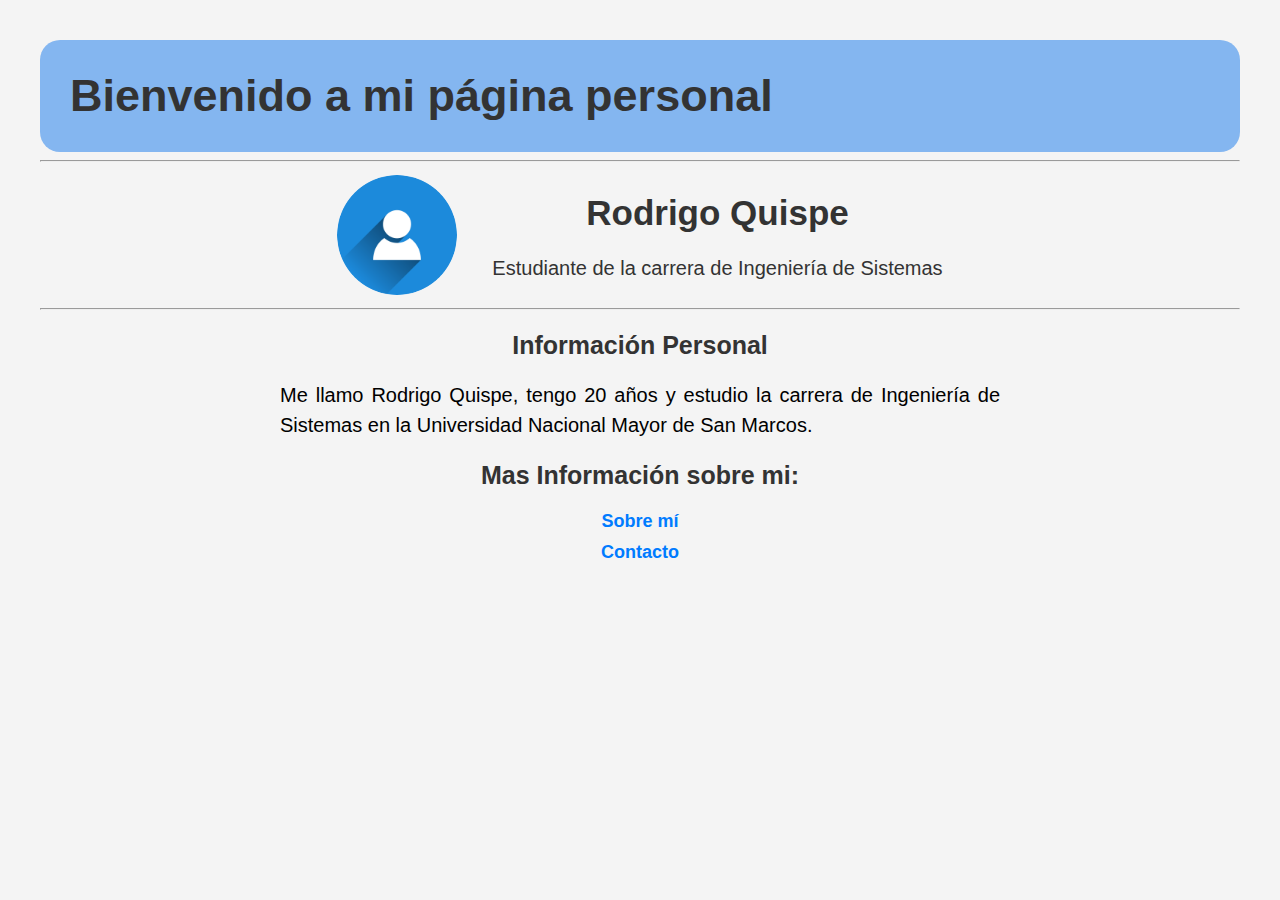
<file: HTML/Mi_Sitio_Web/index.html>
<!DOCTYPE html>
<html lang="es">
<head>
    <link rel="icon" type="image/x-icon" href="images/SanMarcos.ICO">
    <meta charset="UTF-8">
    <meta name="viewport" content="width=device-width, initial-scale=1.0">
    <title>Pagina Personal</title>
    <link rel="stylesheet" href="estilos.css">
</head>
<body>
    <header>
        <div class="encabezado">
            <h1>Bienvenido a mi página personal</h1>
        </div>
        <hr>
    </header>
    <div class="imagen1-nombre">
        <img src="Images/persona.jpeg" alt="Persona" width="120" height="120" style="margin-right: 20px;">
        <div>
            <h1> Rodrigo Quispe </h1>
            <h3> Estudiante de la carrera de Ingeniería de Sistemas </h3>
        </div>
    </div>
        <hr>

        <h2> Información Personal </h2>
        <p>Me llamo Rodrigo Quispe, tengo 20 años y estudio la carrera
        de Ingeniería de Sistemas en la Universidad Nacional Mayor de San Marcos.</p>
        
        <h2> Mas Información sobre mi: </h2>
    <ul>
        <li><a href="sobre_mi.html">Sobre mí</a></li>
        <li><a href="contacto.html">Contacto</a></li>
    </ul>
</body>
</html>
</file>
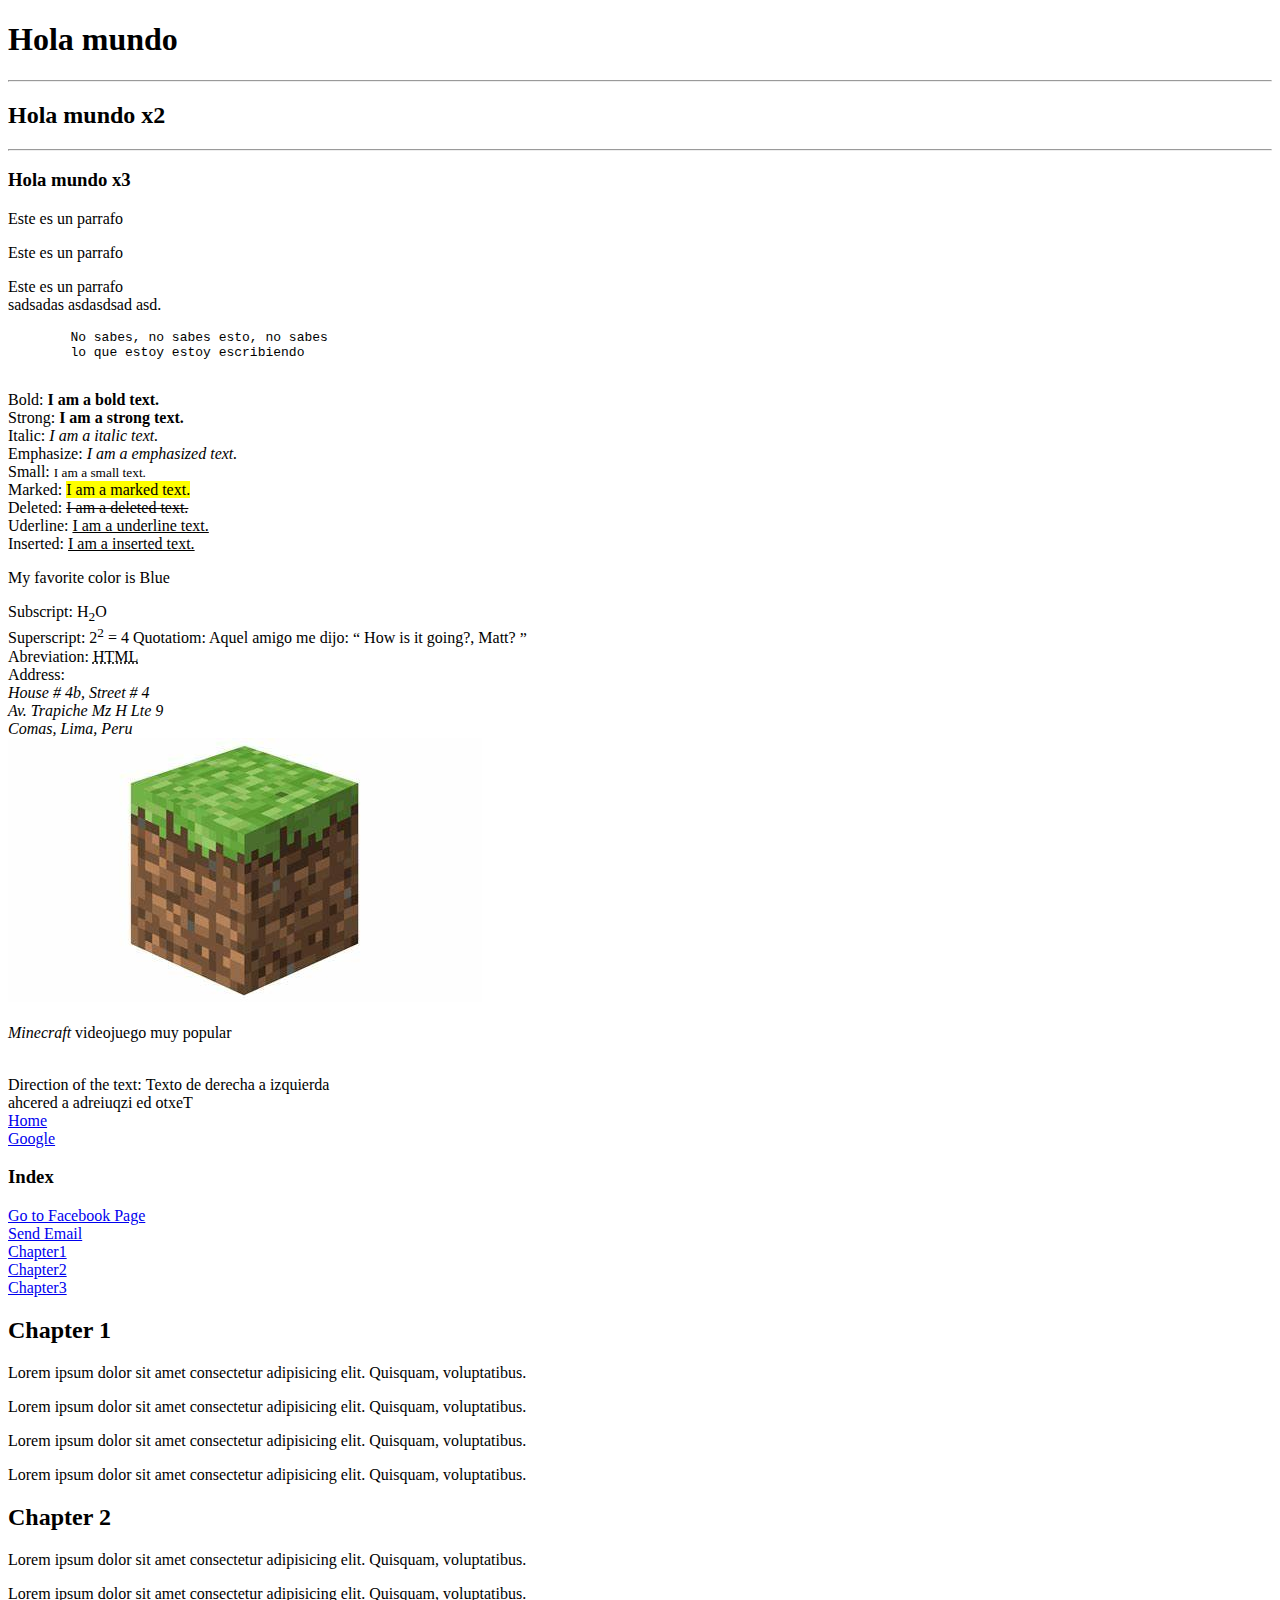
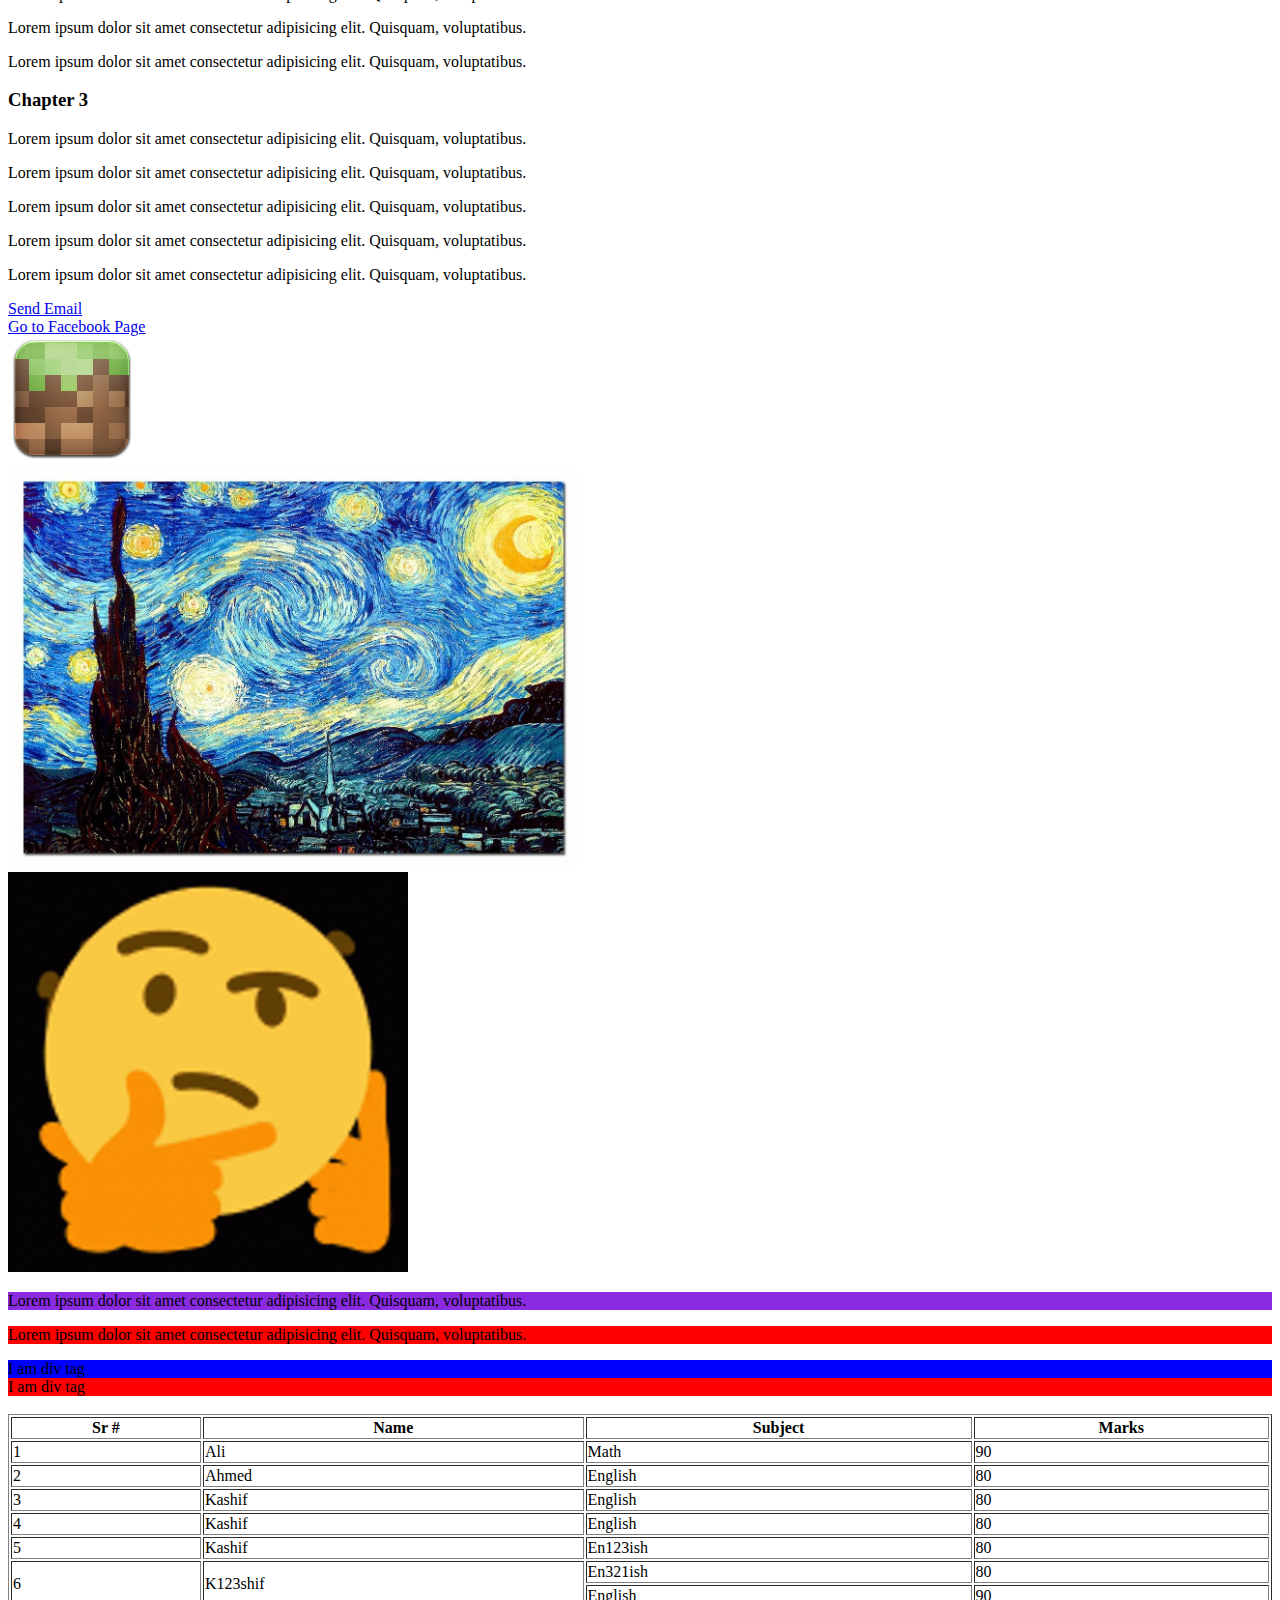
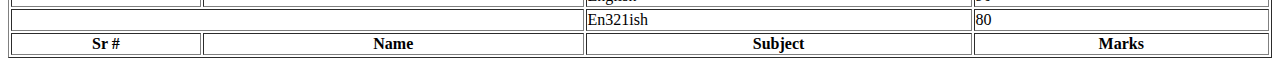
<file: HTML/Pagina.html>
<!DOCTYPE html>
<html lang="en">
<head>
    <link rel="icon" type="image/x-icon" href="images/minecraft-icon.ico">
    <meta charset="UTF-8">
    <meta name="viewport" content="width=device-width, initial-scale=1.0">
    <title>Minecraft</title>
</head>
<body>
    <h1>Hola mundo</h1>
    <hr>
    <h2>Hola mundo x2</h2>
    <hr>
    <h3>Hola mundo x3</h3>
    <p>Este es un parrafo</p>
    <p>Este es un parrafo</p>
    <p>Este es un parrafo <br>
        sadsadas
        asdasdsad
        asd.
    </p>
    <p> 
        <pre>
        No sabes, no sabes esto, no sabes 
        lo que estoy estoy escribiendo 
        </pre>
    </p>
    Bold:<b> I am a bold text. </b> <br>
    Strong:<strong> I am a strong text. </strong> <br>
    Italic:<i> I am a italic text. </i> <br>
    Emphasize:<em> I am a emphasized text. </em> <br>
    Small: <small> I am a small text. </small> <br>
    Marked: <mark> I am a marked text. </mark> <br>
    Deleted: <del> I am a deleted text. </del> <br>
    Uderline: <u> I am a underline text. </u> <br>
    Inserted: <ins> I am a inserted text. </ins> <br>

    <p>My favorite color is Blue</p>

    Subscript: H<sub>2</sub>O <br>
    Superscript: 2<sup>2</sup> = 4

    Quotatiom: Aquel amigo me dijo: <q> How is it going?, Matt? </q> <br>
    Abreviation: <abbr title="Hypertext Markup Language">HTML</abbr> <br>
    Address: 
    <address>
        House # 4b, Street # 4 <br>
        Av. Trapiche Mz H Lte 9 <br>
        Comas, Lima, Peru <br>
    </address>
    <img src="images/mine.jpg" alt=""> <br>
    <p><cite>Minecraft</cite> videojuego muy popular</p> <br>
    Direction of the text: <bdo dir="ltr">Texto de derecha a izquierda</bdo> <br>
    <bdo dir="rtl">Texto de izquierda a derecha</bdo> <br>
    <a href="Mi_Sitio_Web\index.html">Home</a> <br>
    <a href="https://www.google.com">Google</a> <br>

    <h3>Index</h3>

    <a href="https://www.facebook.com">Go to Facebook Page</a> <br>
    <a href="mailto:rodrigoqgsebastian123@gmail.com">Send Email</a> <br>
    <a href="#c1">Chapter1</a> <br>
    <a href="#c2">Chapter2</a> <br>
    <a href="#c3">Chapter3</a> <br>
  
    <h2 id="c1"> Chapter 1 </h2>
    <p> Lorem ipsum dolor sit amet consectetur adipisicing elit. Quisquam, voluptatibus. </p>
    <p> Lorem ipsum dolor sit amet consectetur adipisicing elit. Quisquam, voluptatibus. </p>
    <p> Lorem ipsum dolor sit amet consectetur adipisicing elit. Quisquam, voluptatibus. </p>
    <p> Lorem ipsum dolor sit amet consectetur adipisicing elit. Quisquam, voluptatibus. </p>

    <h2 id="c2"> Chapter 2 </h2>
    <p> Lorem ipsum dolor sit amet consectetur adipisicing elit. Quisquam, voluptatibus. </p>
    <p> Lorem ipsum dolor sit amet consectetur adipisicing elit. Quisquam, voluptatibus. </p>
    <p> Lorem ipsum dolor sit amet consectetur adipisicing elit. Quisquam, voluptatibus. </p>
    <p> Lorem ipsum dolor sit amet consectetur adipisicing elit. Quisquam, voluptatibus. </p>

    <h3 id="c3"> Chapter 3 </h3>
    <p> Lorem ipsum dolor sit amet consectetur adipisicing elit. Quisquam, voluptatibus. </p>
    <p> Lorem ipsum dolor sit amet consectetur adipisicing elit. Quisquam, voluptatibus. </p>
    <p> Lorem ipsum dolor sit amet consectetur adipisicing elit. Quisquam, voluptatibus. </p>
    <p> Lorem ipsum dolor sit amet consectetur adipisicing elit. Quisquam, voluptatibus. </p>
    <p> Lorem ipsum dolor sit amet consectetur adipisicing elit. Quisquam, voluptatibus. </p>

    <a href="mailto:rodrigoqgsebastian123@gmail.com" title="Send an Email saying: You are cute">Send Email</a> <br>
    <a href="https://www.facebook.com" target="_blanck">Go to Facebook Page</a> <br>

    <a href="https://www.minecraft.net/es-es">
        <img src="images\minecraft-icon.ico" alt="">
    </a> <br>
        <img src="images/R.jpg" alt="La Noche Estrellada" wight="500" height="400"> <br>
        <img src="images/random.gif" alt="Objeto GIF" wight="500" height="400"> <br>
    
    <p style="background-color: blueviolet;"> Lorem ipsum dolor sit amet consectetur adipisicing elit. Quisquam, voluptatibus. </p>
    <p style="background-color: red;"> Lorem ipsum dolor sit amet consectetur adipisicing elit. Quisquam, voluptatibus. </p>

    <div style="background-color: blue"> I am div tag </div>
    <div style="background-color: red"> I am div tag </div> <br>

    <table border="1" style="width: 100%"> 
        <thead>
            <tr>
                <th>Sr #</th>
                <th>Name </th>
                <th>Subject</th>
                <th>Marks</th>
            </tr>
        </thead>

        <tbody>
            <tr>
                <td>1</td>
                <td>Ali</td>
                <td>Math</td>
                <td>90</td>
            </tr>
                <td>2</td>
                <td>Ahmed</td>
                <td>English</td>
                <td>80</td>
            </tr>
            <tr>
                <td>3</td>
                <td>Kashif</td>
                <td>English</td>
                <td>80</td>
            </tr>
            <tr>
                <td>4</td>
                <td>Kashif</td>
                <td>English</td>
                <td>80</td>
            </tr>
            <tr>
                <td>5</td>
                <td>Kashif</td>
                <td>En123ish</td>
                <td>80</td>
            </tr>
            <tr>
                <td rowspan="2">6</td>
                <td rowspan="2">K123shif</td>
                <td>En321ish</td>
                <td>80</td>
            </tr>
            <tr>
                <td>English</td>
                <td>90</td>
            </tr>
            <tr>
                <td colspan="2"></td>
                <td>En321ish</td>
                <td>80</td>
            </tr>
        </tbody>
        <tfoot>
            <tr>
                <th>Sr #</th>
                <th>Name </th>
                <th>Subject</th>
                <th>Marks</th>
            </tr>
    </table>

</body>
</html>
</file>
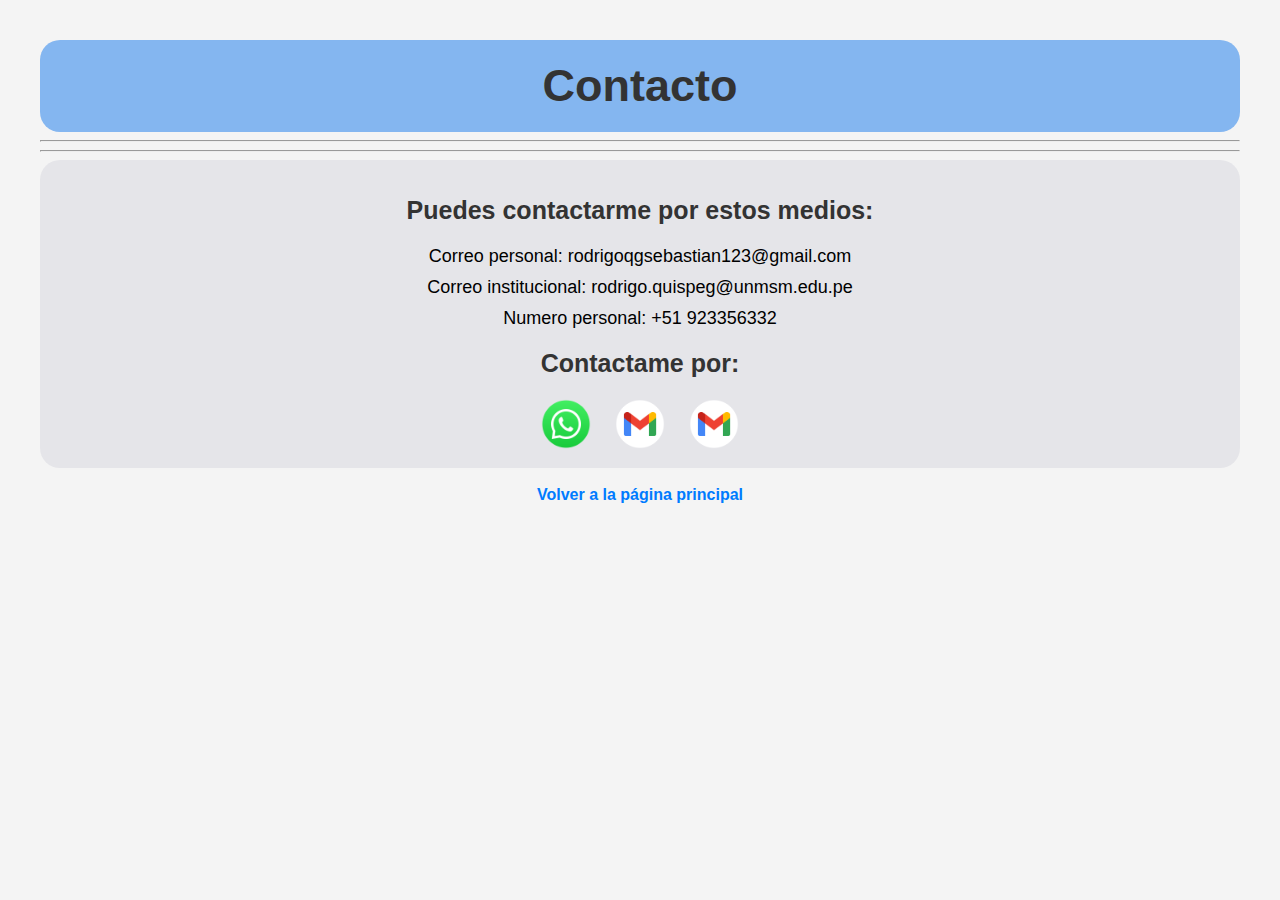
<file: HTML/Mi_Sitio_Web/contacto.html>
<!DOCTYPE html>
<html lang="es">
<head>
    <link rel="icon" type="image/x-icon" href="images/SanMarcos.ICO">
    <meta charset="UTF-8">
    <meta name="viewport" content="width=device-width, initial-scale=1.0">
    <title>Contacto</title>
    <link rel="stylesheet" href="estilos.css">
</head>
<body>
    <div class="contacto">
        <h1>Contacto</h1>
    </div>
    <hr>
    <hr>
    <div class="contacto_body">
        <h2> Puedes contactarme por estos medios:</h2>
    <ul>
        <li>Correo personal: rodrigoqgsebastian123@gmail.com</li>
        <li>Correo institucional: rodrigo.quispeg@unmsm.edu.pe</li>
        <li>Numero personal: +51 923356332</li>
    </ul>
    <h2>Contactame por:</h2>
    <a href="https://wa.link/u089c5" title="Whatsapp">
        <img src="Images/whatsapp.jpg" alt="Whatsapp" width="50" height="50" style="margin-right: 20px;">
    </a>
    <a href="mailto:rodrigoqgsebastian123@gmail.com" title="Correo Personal">
        <img src="Images/gmail.jpeg" alt="Gmail Personal" width="50" height="50" style="margin-right: 20px;">
    </a>
    <a href="mailto:rodrigo.quispeg@unmsm.edu.pe" title="Correo Institucional">
        <img src="Images/gmail.jpeg" alt="Gmail Institucional" width="50" height="50">
    </a>
    </div>
    <br>
    <a href="index.html">Volver a la página principal</a>
</body>
</html>
</file>
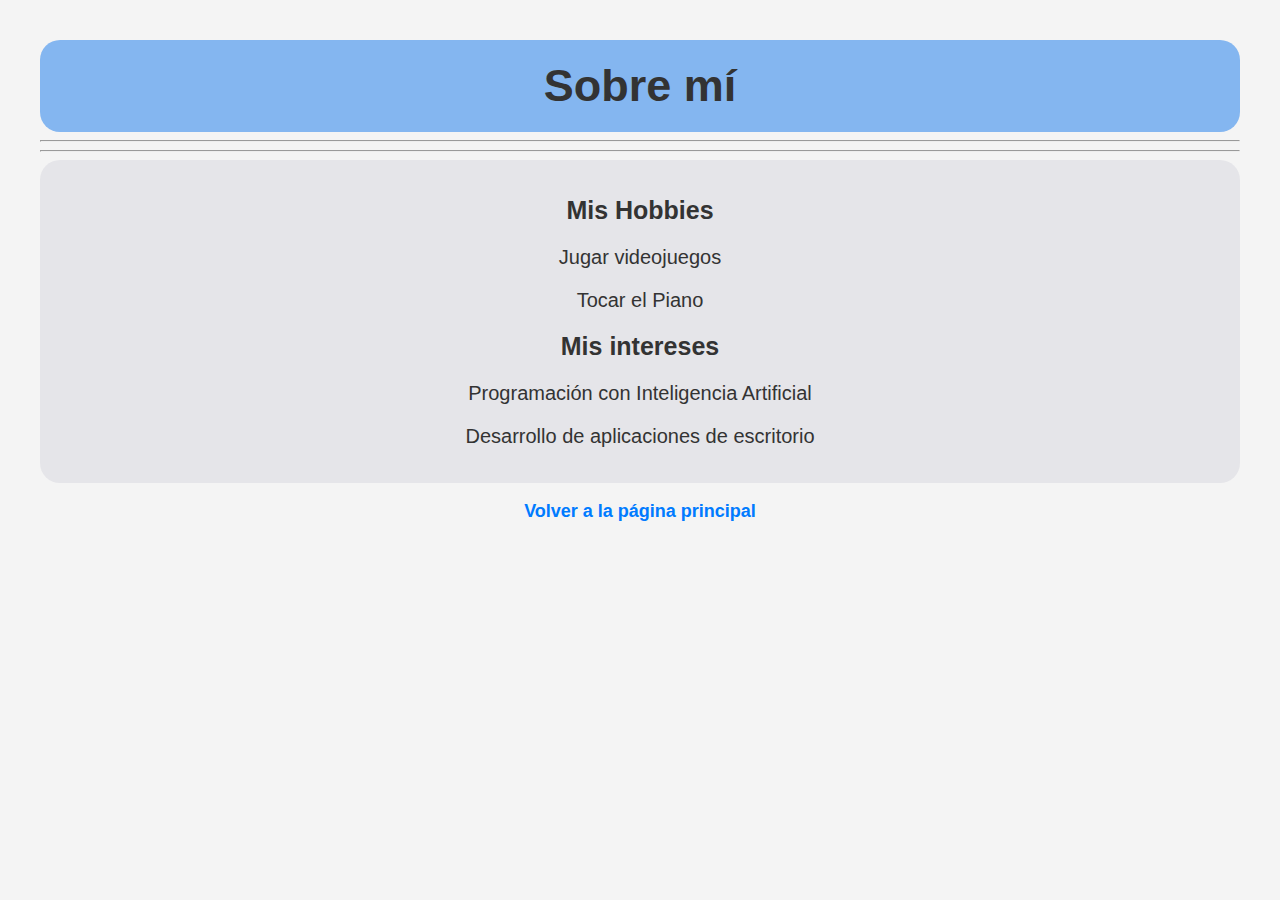
<file: HTML/Mi_Sitio_Web/sobre_mi.html>
<!DOCTYPE html>
<html lang="es">
<head>
    <link rel="icon" type="image/x-icon" href="images/SanMarcos.ICO">
    <meta charset="UTF-8">
    <meta name="viewport" content="width=device-width, initial-scale=1.0">
    <title>Sobre mí</title>
    <link rel="stylesheet" href="estilos.css">
</head>
<body>
    <div class="sobre_mi">
        <h1>Sobre mí</h1>
    </div>
        <hr>
        <hr>
        <div class="sobre_mi_body">
        <h2>Mis Hobbies</h2>
        <ul>
            <h3>Jugar videojuegos</h3>
            <h3>Tocar el Piano</h3>
        </ul>
        <h2>Mis intereses</h2>
        <ul>
            <h3>Programación con Inteligencia Artificial</h3>
            <h3>Desarrollo de aplicaciones de escritorio</h3>  
        </ul>
    </div>
    <ul>
    <a href="index.html">Volver a la página principal</a>
    </ul>       
</body>
</html>
</file>
<file: HTML/Mi_Sitio_Web/estilos.css>
body{
    font-family: Arial, Helvetica, sans-serif;
    background-color: #f4f4f4;
    margin: 20px;
    padding: 20px;
    text-align: center;
}

h1, h2, h3 {
    color: #333;
    text-align: center;
}

h1{

    font-size: 35px;
}

h2{
    font-size: 25px;
}

h3 {
    font-size: 20px;
    font-weight: normal;

}

p {
    color: #000000;
    line-height: 1.5;
    font-size: 20px;
    text-align: justify;
    width: 60%;
    margin: auto;
}

ul {
    list-style-type: none;
    padding: 0;
    text-align: center;
    font-size: 18px;
}

ul li {
    margin: 10px 0;
}

a {
    text-decoration: none;
    color: #007BFF;
    font-weight: bold;
}

a:hover {
    color: #0c2b4d;
}

img {
    transition: scale(1.1);
}

.imagen1-nombre {
    display: flex;
    align-items: center;
    justify-content: center;
    gap: 15px;
}

.imagen1-nombre img {
    width: 120px;
    height: 120px;
    border-radius: 50%;
}

.encabezado {
    display: flex;
    align-items: center;
    justify-content: flex-start;
    background-color: #84b6f0;
    padding: 30px;
    border-radius: 20px;
}
.encabezado h1 {
    font-size: 45px;
    margin: 0;
}

.sobre_mi {
    display: flex;
    align-items: center;
    justify-content: center;
    background-color: #84b6f0;
    padding: 20px;
    border-radius: 20px;
}

.sobre_mi h1 {
    font-size: 45px;
    margin: 0;
}

.sobre_mi_body {

    background-color: #e5e5e9;
    padding: 15px;
    border-radius: 20px;
}

.contacto {
    display: flex;
    align-items: center;
    justify-content: center;
    background-color: #84b6f0;
    padding: 20px;
    border-radius: 20px;
}

.contacto h1 {
    font-size: 45px;
    margin: 0;
}

.contacto_body {

    background-color: #e5e5e9;
    padding: 15px;
    border-radius: 20px;
}
</file>
